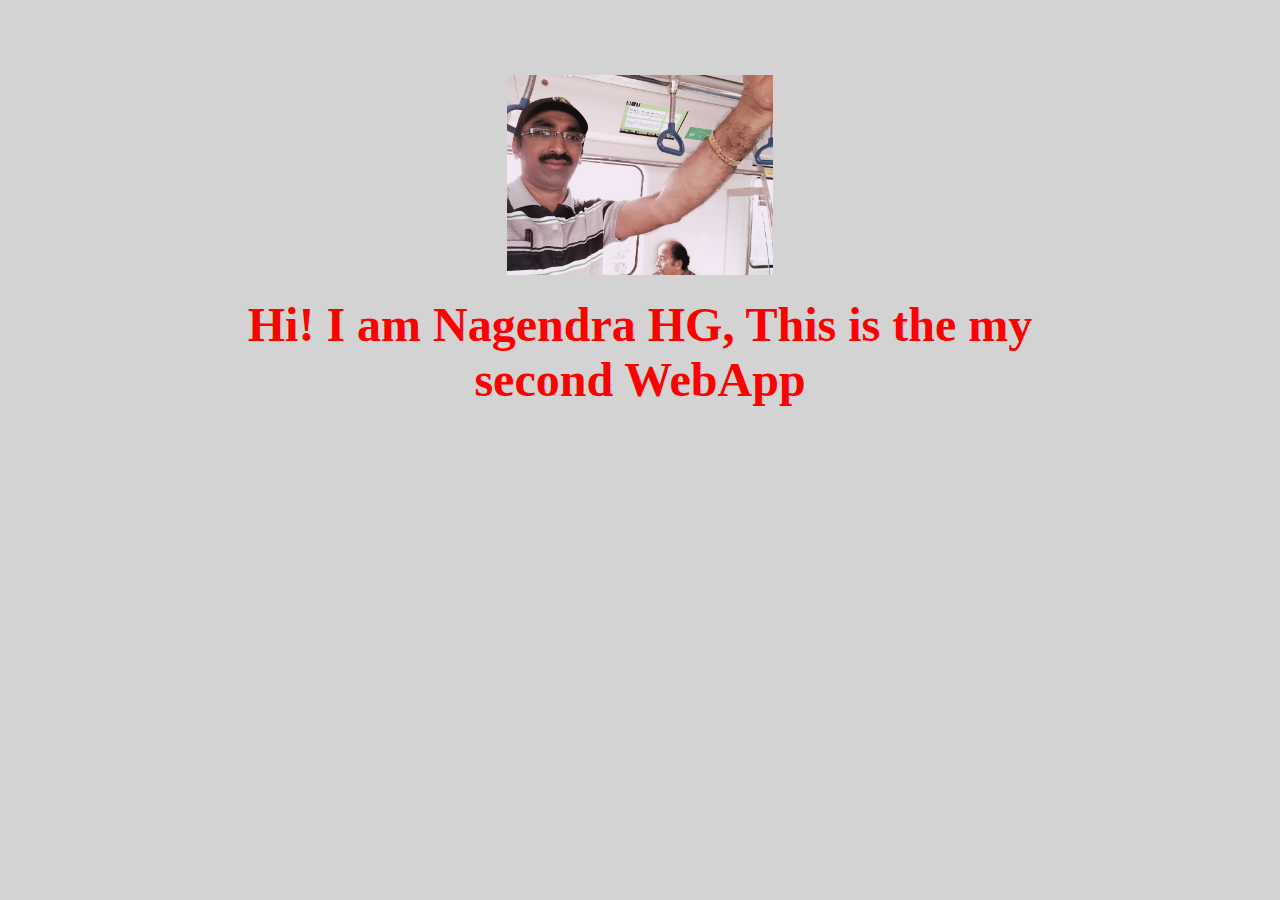
<file: ui/index.html>
<!doctype html>
<html>
    <head>
        <link href="/ui/style.css" rel="stylesheet" />
    </head>
    <body>
        <div class="container">
        <div class="center">
            <img src="/ui/nag.jpg" class="img-medium"/>
        </div>
        <br>
        <div class="center text-big bold">
            Hi! I am Nagendra HG, This is the my second WebApp
        </div>
        </div>
       <script>
           alert('Hai I am Java script:');
       </script>
        <script type="text/javascript" src="/ui/main.js">
        </script>
    </body>
</html>
</file>
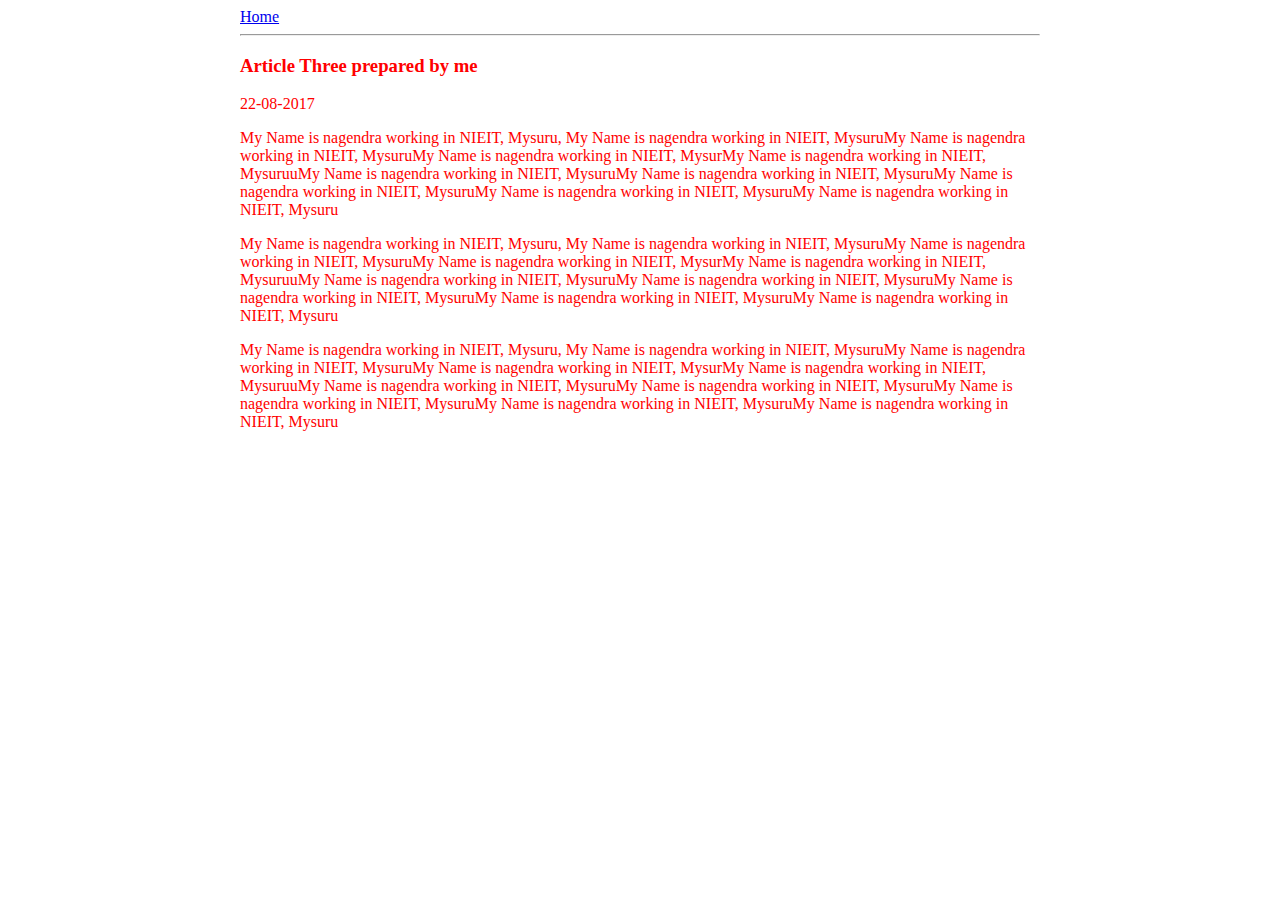
<file: ui/article-three.html>
<html>
    <head>
        <title>
            Article Three 
        </title>
        
        <style>
        .container {
        max-width: 800px;
        margin: 0 auto; 
        color: red;
        font-family: ariel-black;
        }
        
   </style>
        
        
    </head>
<body>
    
    <div class="container">
    <div>
        <a href="/"> Home </a>
    </div>
    <hr/>
    <h3>
        <b>Article Three prepared by me </b>
    </h3>
    
    22-08-2017
        
    <div>
    <p>
        My Name is nagendra working in NIEIT, Mysuru, My Name is nagendra working in NIEIT, MysuruMy Name is nagendra working in NIEIT, MysuruMy Name is nagendra working in NIEIT, MysurMy Name is nagendra working in NIEIT, MysuruuMy Name is nagendra working in NIEIT, MysuruMy Name is nagendra working in NIEIT, MysuruMy Name is nagendra working in NIEIT, MysuruMy Name is nagendra working in NIEIT, MysuruMy Name is nagendra working in NIEIT, Mysuru
        
    </p>
    </div>
    <div>
    <p>
        My Name is nagendra working in NIEIT, Mysuru, My Name is nagendra working in NIEIT, MysuruMy Name is nagendra working in NIEIT, MysuruMy Name is nagendra working in NIEIT, MysurMy Name is nagendra working in NIEIT, MysuruuMy Name is nagendra working in NIEIT, MysuruMy Name is nagendra working in NIEIT, MysuruMy Name is nagendra working in NIEIT, MysuruMy Name is nagendra working in NIEIT, MysuruMy Name is nagendra working in NIEIT, Mysuru
        
    </p>
    </div>
    
    <div>
    <p>
        My Name is nagendra working in NIEIT, Mysuru, My Name is nagendra working in NIEIT, MysuruMy Name is nagendra working in NIEIT, MysuruMy Name is nagendra working in NIEIT, MysurMy Name is nagendra working in NIEIT, MysuruuMy Name is nagendra working in NIEIT, MysuruMy Name is nagendra working in NIEIT, MysuruMy Name is nagendra working in NIEIT, MysuruMy Name is nagendra working in NIEIT, MysuruMy Name is nagendra working in NIEIT, Mysuru
        
    </p>
    </div>
    </div>
    
</body>
    
 </html>
</file>
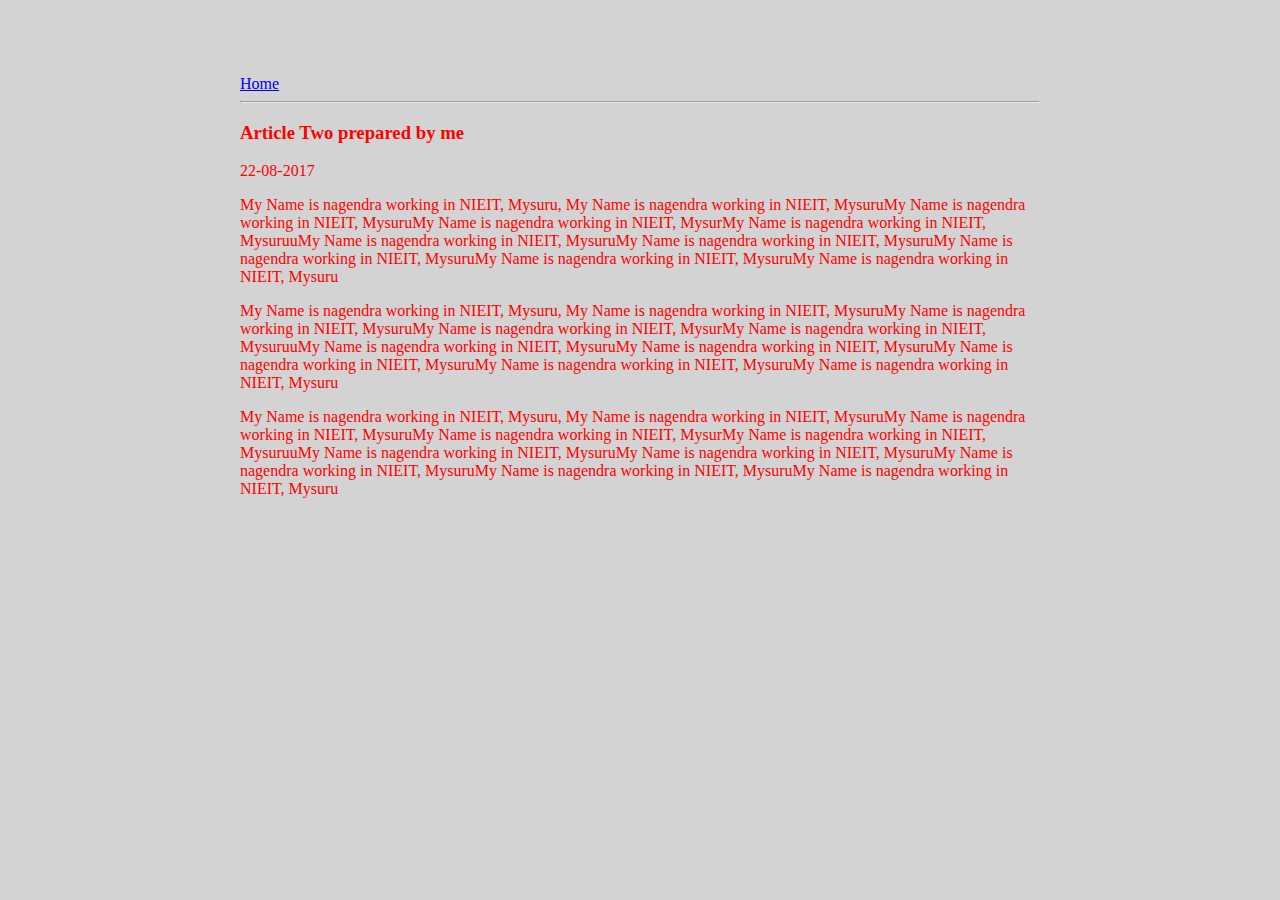
<file: ui/article-two.html>
<html>
    <head>
        <title>
            Article Two 
        </title>
    
        <link href="/ui/style.css" rel="stylesheet" />
    
    
    </head>
    

<body>
    
    <div class="container">
    <div>
        <a href="/"> Home </a>
    </div>
    <hr/>
    <h3>
        <b>Article Two prepared by me </b>
    </h3>
    
    22-08-2017
        
    <div>
    <p>
        My Name is nagendra working in NIEIT, Mysuru, My Name is nagendra working in NIEIT, MysuruMy Name is nagendra working in NIEIT, MysuruMy Name is nagendra working in NIEIT, MysurMy Name is nagendra working in NIEIT, MysuruuMy Name is nagendra working in NIEIT, MysuruMy Name is nagendra working in NIEIT, MysuruMy Name is nagendra working in NIEIT, MysuruMy Name is nagendra working in NIEIT, MysuruMy Name is nagendra working in NIEIT, Mysuru
        
    </p>
    </div>
    <div>
    <p>
        My Name is nagendra working in NIEIT, Mysuru, My Name is nagendra working in NIEIT, MysuruMy Name is nagendra working in NIEIT, MysuruMy Name is nagendra working in NIEIT, MysurMy Name is nagendra working in NIEIT, MysuruuMy Name is nagendra working in NIEIT, MysuruMy Name is nagendra working in NIEIT, MysuruMy Name is nagendra working in NIEIT, MysuruMy Name is nagendra working in NIEIT, MysuruMy Name is nagendra working in NIEIT, Mysuru
        
    </p>
    </div>
    
    <div>
    <p>
        My Name is nagendra working in NIEIT, Mysuru, My Name is nagendra working in NIEIT, MysuruMy Name is nagendra working in NIEIT, MysuruMy Name is nagendra working in NIEIT, MysurMy Name is nagendra working in NIEIT, MysuruuMy Name is nagendra working in NIEIT, MysuruMy Name is nagendra working in NIEIT, MysuruMy Name is nagendra working in NIEIT, MysuruMy Name is nagendra working in NIEIT, MysuruMy Name is nagendra working in NIEIT, Mysuru
        
    </p>
    </div>
    </div>
    
</body>
    
 </html>
</file>
<file: ui/style.css>
body {
    font-family: sans-serif;
    background-color: lightgrey;
    margin-top: 75px;
}

.center {
    text-align: center;
}

.text-big {
    font-size: 300%;
}

.bold {
    font-weight: bold;
}

        .container {
        max-width: 800px;
        margin: 0 auto; 
        color: red;
        font-family: ariel-black;
        }
        


.img-medium {
    height: 200px;
}
</file>
